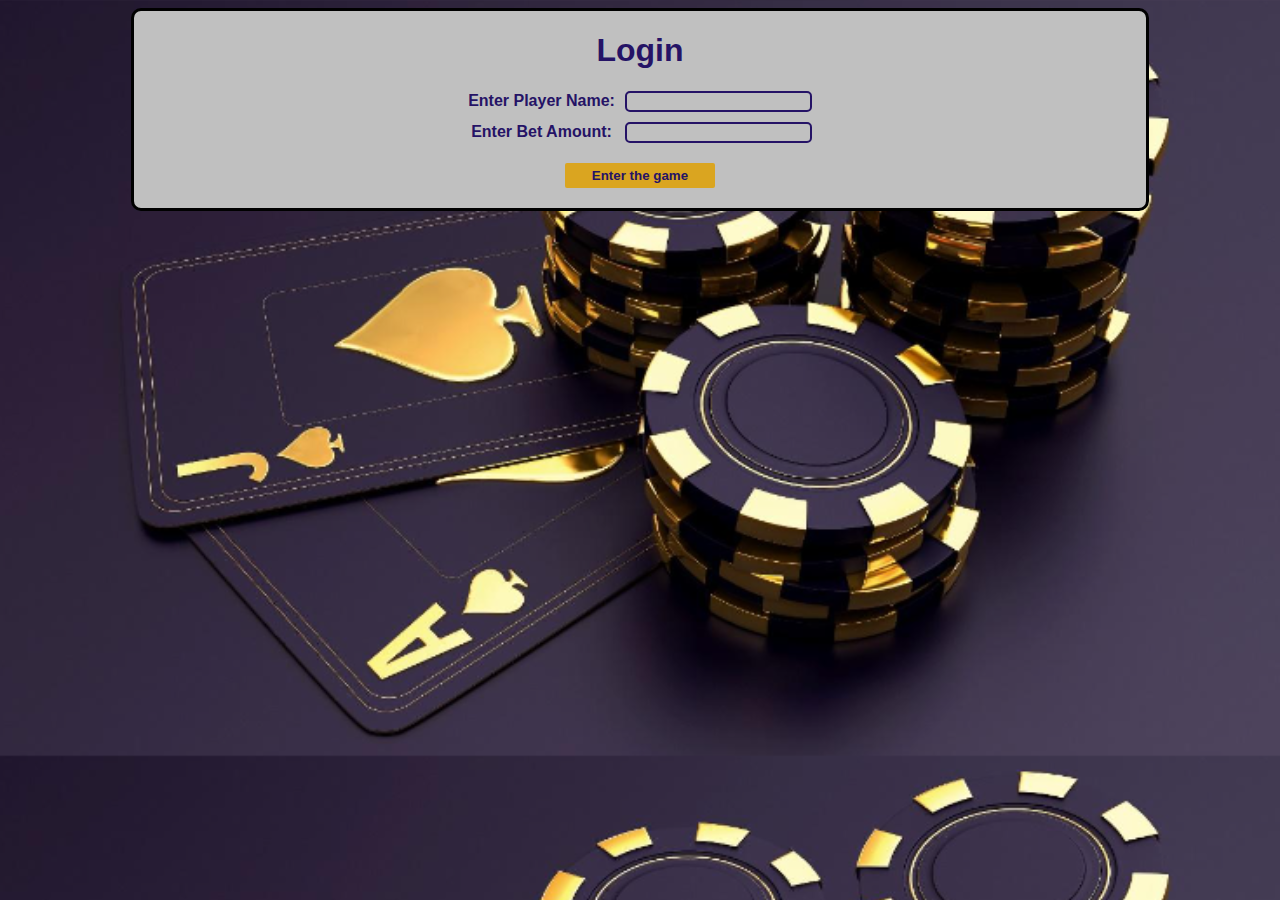
<file: index.html>
<!DOCTYPE html>
<html lang="en">
<head>
    <meta charset="UTF-8">
    <link rel="stylesheet" href="index.css">
    <title>Game Login</title>
</head>
<body>
    <div class="container">
        <p id="alert"></p>
        <h1>Login</h1>
        <div class="grid">
            <label for="player-name">Enter Player Name:</label>
            <input class="user-input" id="player-name" type="text" />
            
            <label for="amount">Enter Bet Amount:</label>
            <input class="user-input" id="amount" type="text" />
        </div>
    
        <br />
        <div>
            <button id="player-info" onclick="playerInfo()">Enter the game</button>
        </div>
        <br />
        <script src="index.js"></script>
    </div>
</body>
</html>
</file>
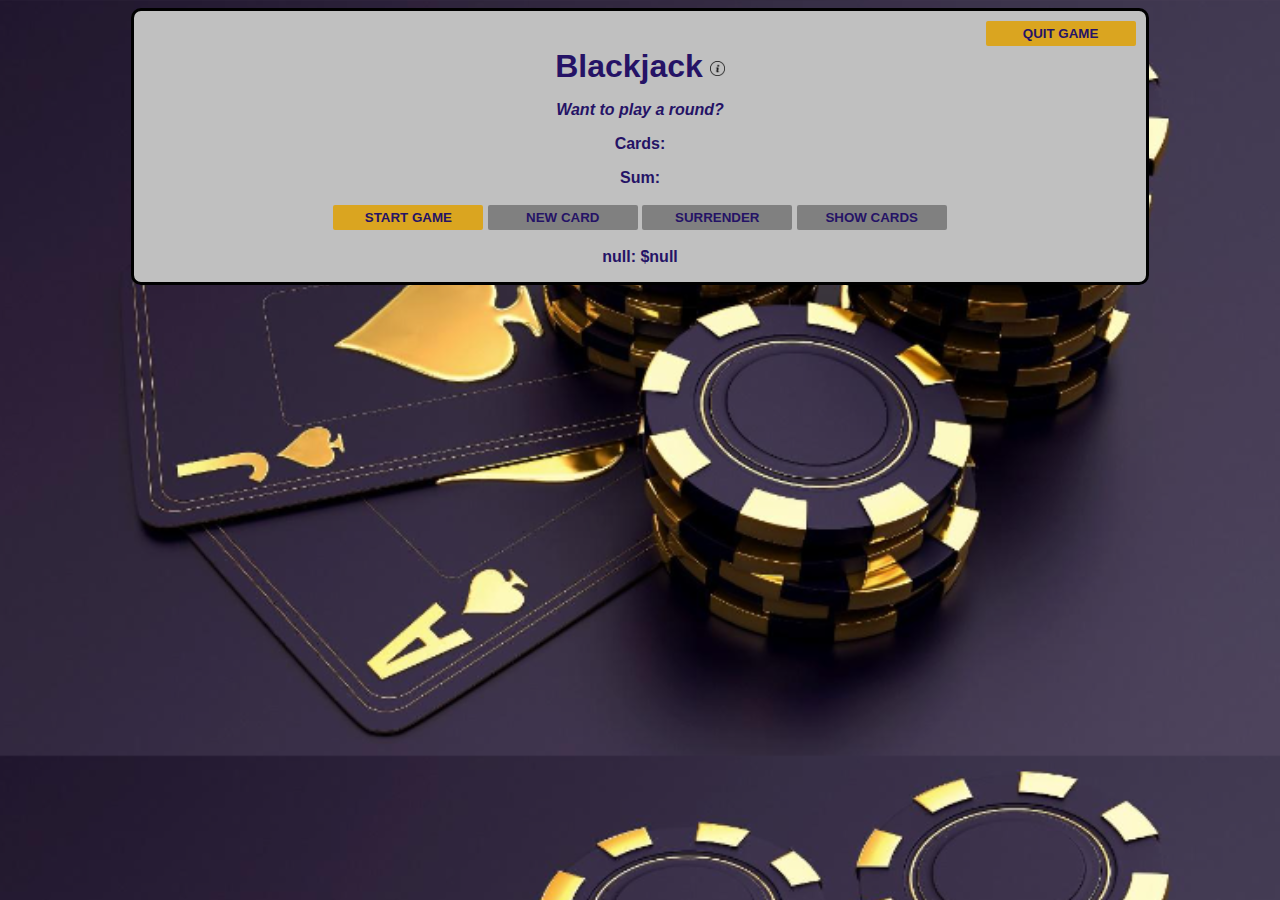
<file: game.html>
<!DOCTYPE html>
<html lang="en">
<head>
    <meta charset="UTF-8">
    <link rel="stylesheet" href="index.css">
    <title>Blackjack Game</title>
</head>
<body>
    <div class="container">
        <div class="quit-class">
            <button id="quit-game" onclick="quitGame()">QUIT GAME</button> 
        </div>
        <div style="display: flex; align-items: center; justify-content: center;">
            <h1 style="margin: 0px;">Blackjack</h1>
            <span class="info-icon">
                <img src="./images/info.png" alt="info-icon" id="info-icon"/>
                <span class="tooltip">Blackjack is a popular card game where players try to get 
                    a hand value of 21 or as close to it as possible without going over.</span>
            </span>
        </div>
        
        <p id="message-el">Want to play a round?</p>
        <p id="cards-el">Cards:</p>
        <p id="sum-el">Sum:</p>
        <p id="dealer-sum-el"></p>
        <button id="start-game" onclick="startGame()">START GAME</button>
        <button id="new-card" onclick="newCard()">NEW CARD</button>
        <button id="surrender" onclick="surrender()">SURRENDER</button>
        <button id="show-cards" onclick="showCards()">SHOW CARDS</button>
        <button id="new-game" onclick="newGame()">NEW GAME</button>
        <p id="player-el"></p>
        <script src="game.js"></script>
    </div>
    
</body>
</html>
</file>
<file: index.css>
body {
    font-family: 'Trebuchet MS', 'Lucida Sans Unicode', 'Lucida Grande', Arial, sans-serif;
    background-image: url("blackjack.png");
    background-size: cover;
    font-weight: bold;
    color: white;
    text-align: center;
    height: 100;
}

.container {
    background: silver;
    max-width: 80%;
    margin: auto;
    border: 3px solid black;
    border-radius: 10px;
    
}

h1 {
    color: rgb(37, 19, 102);
    
}

#message-el {
    font-style: italic;
}
 
button {
    color: rgb(37, 19, 102);
    width: 150px;
    background-color: goldenrod;
    border: black;
    border-radius: 2px;
    font-weight: bold;
    padding-top: 5px;
    padding-bottom: 5px;
    margin-bottom: 2px;
    margin-top: 2px;
}
#new-game {
    display: flex;
    transform: translate(-50%, -50%);
    flex-direction: column;
    margin-top: 16px;
    margin-left: 540px;
    align-items: center;
    justify-content: center;
    margin-top: 28px;
}

button:disabled{
    background-color: grey;   
}

p {
    color: rgb(37, 19, 102);
}

label {
    color: rgb(37, 19, 102);
}

#quit-game{
    margin-left: auto;
    margin-right: 10px;
    margin-top: 10px;
}

.quit-class{
    display: flex;
}

#alert{
    color: red;
}

.info-icon {
    display: inline-block;
    margin-left: 7px;
    cursor: pointer;
    position: relative;
    margin-top: 7px;
}

.info-icon .tooltip {
    display: none;
    position: absolute;
    top: 20px;
    left: 0;
    background-color: rgb(37, 19, 102);
    color: #fff;
    padding: 5px;
    border-radius: 5px;
    width: 200px;
    text-align: center;
    z-index: 1;
}

.info-icon:hover .tooltip {
    display: block;
    font-style: italic;
    color: silver;
}

#info-icon{
    position: relative;
    height: 15px;
}

.user-input{
    background-color : silver;
    border : 2px solid rgb(37, 19, 102);
    border-radius : 5px;
    color: rgb(37, 19, 102);
    font-weight: bold;
}
.user-input:focus{
    outline: none
}

.grid {
    display: grid;
    grid-template-columns: auto auto;
    gap: 10px;
    align-items: center;
    justify-content: center;
}

.grid label {
    grid-column: 1;
}

.grid .user-input {
    grid-column: 2;
    width: fit-content;
}
</file>
